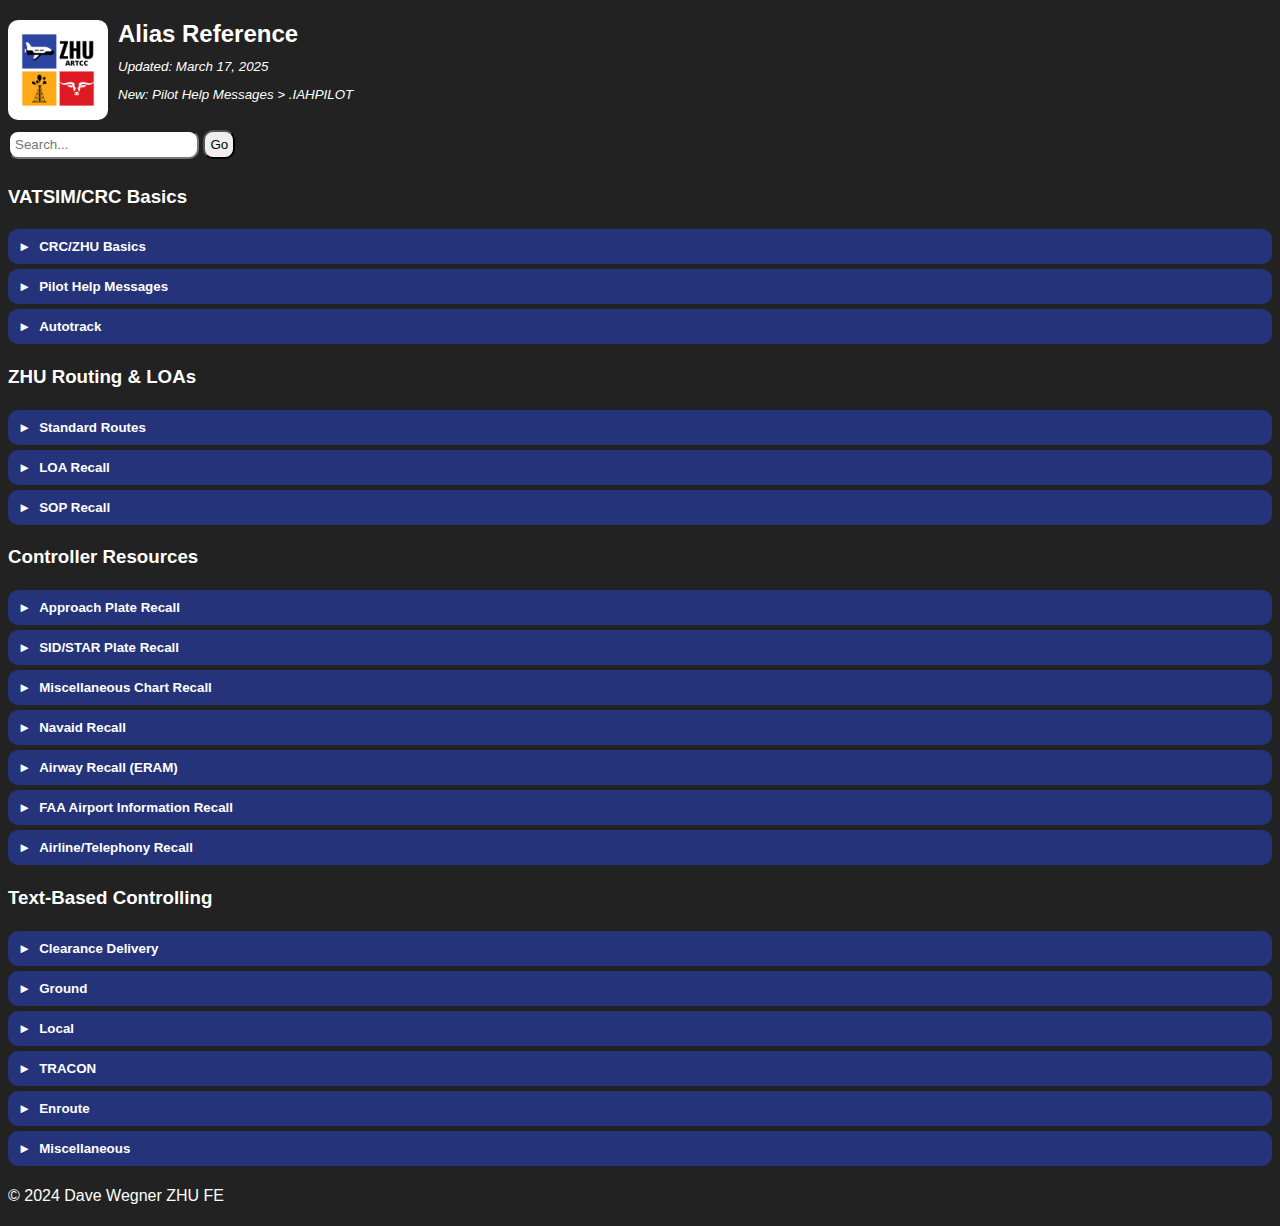
<file: index.html>
<!DOCTYPE html>
<html lang="en">
<head>
    <meta charset="UTF-8">
    <meta name="viewport" content="width=device-width, initial-scale=1.0">
    <link rel="stylesheet" href="style.css" />
    <title>vZHU Alias Reference</title>
</head>
<body>

<h2><img src="images/zhu-logo.png" style="float: left; width: 100px; margin-right: 10px; border-radius: 10px;">Alias Reference</h2>
<p style="font-style: italic; font-size: smaller; margin-top: -15px;">Updated: March 17, 2025<br>New: Pilot Help Messages > .IAHPILOT</span></p>

<p><input type="text" class="search" id="searchBox" placeholder="Search...">
<button class="search" id="searchBox" onclick="searchFunction()">Go</button>

<h3>VATSIM/CRC Basics</h3>
<button class="collapsible"><span class="arrow">►</span> CRC/ZHU Basics</button>
<div class="content">
    <table>
        <thead>
            <tr><th>Command</th><th>Returns</th></tr>
        </thead>
        <tbody>
            <tr><td class="command">.ALIAS</td><td>Opens ZHU Alias Reference website.</td></tr>
            <tr><td class="command">.RVM</td><td>Opens ZHU Radar Vector Map website.</td></tr>
            <tr><td class="command">.H<br>.WHO<br>.LTX<br>.LASTTX</td><td>Issues the CRC built-in last transmission command.</td></tr>
            <tr><td class="command">.AIPREF ####</td><td>Opens the VATSIM AIP (CTAF frequencies) for the specified airport (####)</td></tr>
        </tbody>
    </table>
</div>

<button class="collapsible"><span class="arrow">►</span> Pilot Help Messages</button>
<div class="content">
    <p>Syntax: Type callsign and press aircraft select (default in CRC is <span class="code">Numpad Add</span>). Type the alias command (not case-sensitive) and press Enter. All pilot help commands send a private message to the pilot.</p>
    <table>
        <thead>
            <tr><th colspan="2">WALLOPs</th></tr>
        </thead>
        <tbody>
            <tr><td class="command">.WALLPC</td><td>Wallop indicating the pilot is unable to maintain control or command of aircraft</td></tr>
            <tr><td class="command">.WALLCH</td><td>Wallop indicating the pilot is unable to follow charted procedures as directed/planned</td></tr>
            <tr><td class="command">.WALLHM</td><td>Wallop indicating the pilot has a stuck mic and isn't responding</td></tr>
            <tr><td class="command">.WALLNORDO ####</td><td>Wallop for NORDO aircraft, first contact-me sent at ####Z</td></tr>
            <tr><td class="command">.WALLNORDOX ####</td><td>Wallop for NORDO aircraft, first contact-me sent at ####Z, will be conflict soon</td></tr>
            <tr><td class="command">.WALLCACA</td><td>Wallop for NORDO aircraft, is immediate conflict</td></tr>
        </tbody>
    </table>
    
    <table>
        <thead>
            <tr><th colspan=2>Flight Plan Missing</th></tr>
        </thead>
        <tbody>
            <tr><td class="command">.PLAN</td><td>No flight plan with connected callsign.</td></tr>
            <tr><td class="command">.PLANC</td><td>Similar, but not same callsign on submitted flight plan</td></tr>
        </tbody>
    </table>
    
    <table>
        <thead>
            <tr><th colspan="2">Bad Flight Plan Information</th></tr>
        </thead>
        <tbody>
            <tr><td class="command">.BADCALL ###</td><td>Chosen callsign is not the same as real-world airline (###)</td></tr>
            <tr><td class="command">.BADREG</td><td>Chosen registration does not comply with U.S.-registrered aircraft standards</td></tr>
            <tr><td class="command">.BADEQ</td><td>Invalid or incorrect ICAO equipment suffix</td></tr>
            <tr><td class="command">.BADTYPE</td><td>Invalid or incorrect aircraft type</td></tr>
            <tr><td class="command">.BADTYPE2 ####</td><td>Invalid or incorrect aircraft type, the correct type is ####</td></tr>
            <tr><td class="command">.BADPROC</td><td>Missing SID/STAR in flight plan. Links to IFR Route analyzer</td></tr>
        </tbody>
    </table>
    <table>
        <thead>
            <tr><th colspan=2>Bad Spawn</th></tr>
        </thead>
        <tbody>
            <tr><td class="command">.BADRWY</td><td>Spawned on runway</td></tr>
            <tr><td class="command">.BADTWY</td><td>Spawned on taxiway</td></tr>
        </tbody>
    </table>
    
    <table>
        <thead>
            <tr><th colspan=2>Unauthorized Movements</th></tr>
        </thead>
        <tbody>
            <tr><td class="command">.BADPUSH</td><td>Pushed without permission</td></tr>
            <tr><td class="command">.BADTAXI</td><td>Taxi without permission</td></tr>
            <tr><td class="command">.BADTWR</td><td>Takeoff without permission</td></tr>
            <tr><td class="command">.BADAIR</td><td>In controlled airspace</td></tr>
            <tr><td class="command">.BADMODEC</td><td>Informs pilot that Mode C is required at the airport</td></tr>
        </tbody>
    </table>

    <table>
        <thead>
            <tr><th colspan="2">Bad Pilot Phraseology</th></tr>
        </thead>
        <tbody>
            <tr><td class="command">.BADFL</td><td>Pilot incorrectly used "flight level" when referencing altitude</td></tr>
            <tr><td class="command">.BADALC</td><td>Requests the pilot includes altitude or flight level on initial contact</td></tr>
            <tr><td class="command">.BADVFR</td><td>Informs pilot VFR flight information is not visible to ATC in the U.S. and requests they include more information on intial contact</td></tr>
            <tr><td class="command">.BADRC</td><td>Radio checks are not needed</td></tr>
        </tbody>
    </table>

    <table>
        <thead>
            <tr><th colspan="2">Bad Procedure Compliance</th></tr>
        </thead>
        <tbody>
            <tr><td class="command">.BADALT</td><td>Pilot did not comply with altitude of procedure</td></tr>
            <tr><td class="command">.BADDOF</td><td>Pilot did not comply with altitude for direction of flight</td></tr>
            <tr><td class="command">.BADLAT</td><td>Pilot did not comply with lateral course of procedure</td></tr>
            <tr><td class="command">.BADVEC</td><td>Pilot did not comply with vector segment of procedure</td></tr>
            <tr><td class="command">.BADSPD</td><td>Pilot did not comply with published speed restriction</td></tr>
            <tr><td class="command">.BADTURN</td><td>Pilot did not comply with direction of IAH departure turn</td></tr>
        </tbody>
    </table>

    <table>
        <thead>
            <tr><th colspan="2">Pilot Resources</th></tr>
        </thead>
        <tbody>
            <tr><td class="command">.PILOT</td><td>Sends link to VATSIM Pilot Resource Center</td></tr>
            <tr><td class="command">.IAHPILOT</td><td>Sends link to KIAH Pilot Brieing on ZHU Website</td></tr>
            <tr><td class="command">.CHARTD</td><td>Sends link to charts for departure airport</td></tr>
            <tr><td class="command">.CHARTA</td><td>Sends link to charts for arrival airport</td></tr>
            <tr><td class="command">.CHARTS K###</td><td>Sends link to charts for specified airport (K###)</td></tr>
            <tr><td class="command">.CHARTDD</td><td>Sends link to airport diagram for departure airport</td></tr>
            <tr><td class="command">.CHARTAD</td><td>Sends link to airport diagram to arrival airport</td></tr>
            <tr><td class="command">.CHARTSD K###</td><td>Sends link to airport diagram for specified airport (K###)</td></tr>
            <tr><td class="command">.AIP K###</td><td>Sends link to VATSIM AIP for specified airport (K###)</td></tr>
        </tbody>
    </table>

</div>

<button class="collapsible"><span class="arrow">►</span> Autotrack</button>
<div class="content">
    <table>
        <thead>
            <tr><th>Command</th><th>Example</th><th>Function</th></tr>
        </thead>
        <tbody>
            <tr><td class="command">.autotrack ICAO<br>.autotrack -ICAO</td><td class="command">.autotrack KIAH<br>.autotrack -KIAH</td><td>Add a single airport to the autotrack list.<br>Removes a single airport from the autotrack list.</td></tr>
            <tr><td class="command">.zhutrackday<br>.zhutrackmid</td><td></td><td>Adds autotrack of all ZHU controlled airports.<br>Adds autotrack of 24/7 towered airports. Used for late night (0300Z+) center operations.</td></tr>
            <tr><td class="command">.i90track<br>.austrack<br>.sattrack<br>.mobtrack<br>.gpttrack<br>.btrtrack<br>.lfttrack<br>.lchtrack<br>.vlytrack<br>.nqitrack<br>.dlftrack<br>.msytrack<br>.poetrack</td><td></td><td>Adds autotrack of specified TRACON airports.<br>Use <span class="code">notrack</span> after TRACON to remove those airports from the autotrack list: <span class="code">.I90notrack</span></td></tr>
        </tbody>
    </table>
</div>

<h3>ZHU Routing & LOAs</h3>
<button class="collapsible"><span class="arrow">►</span> Standard Routes</button>
<div class="content">
    <p>Results are printed in the CRC chat window.<br>
    <img class="icon" src="images\warning.png"><b>Note: Leading <span class="code">K</span> required. Only airport pairs with specific ZHU preferred routes are included.</b></p>
    <p><span class="command" style="font-size: larger;">.K[DEP]K[ARR]</span></p>
    <table>
        <thead>
            <tr><th>Entering</th><th>Returns</th></tr>
        </thead>
        <tbody>
            <tr><td class="command">.KSATKDFW</td><td>ROUTE_SYSTEM [RNAV Jet DFWN] ALAMO3 GOBBY ...</td></tr>
            <tr><td class="command">.KIAHKDFW</td><td>ROUTE_SYSTEM [RNAV] BLTWY7 CRIED REEKO3 ...</td></tr>
        </tbody>
    </table>
</div>

<button class="collapsible"><span class="arrow">►</span> LOA Recall</button>
<div class="content">
    <p>Some results are printed in the CRC chat window while others may open ZHU website resources.</p>
    <p><span class="command" style="font-size: larger;">.[ZHU SPECIALTY]S[DESTINATION SPECIALTY]S</span> or <span class="command" style="font-size: larger;">[ARTCC]</span></p>
    <table>
        <thead>
            <tr><th>Entering</th><th>Returns</th></tr>
        </thead>
        <tbody>
            <tr><td class="command">.NEWSLFKS</td><td>From NEW Specialty to LFK Specialty</td></tr>
            <tr><td class="command">.AUSSZFW</td><td>From AUS Specialty to ZFW</td></tr>
        </tbody>
    </table>
    <p><span class="command" style="font-size: larger;">.[ZHU SPECIALTY]S[TRACON]T</span></p>
    <table>
        <thead>
            <tr><th>Entering</th><th>Returns</th></tr>
        </thead>
        <tbody>
            <tr><td class="command">.AUSSAUST</td><td>AUS Specialty to AUS TRACON</td></tr>
            <tr><td class="command">.LFKSI90T</td><td>LFK Specialty to I90 TRACON</td></tr>
            <tr><td class="command">.CRPSI90C</td><td>CRP Specialty to I90 College Station area*</td></tr>
        </tbody>
    </table>
    <p><b>LOA Recall Parameters</b></p>
    <table>
        <thead>
            <tr><th>Specialty</th><th>Code</th><th>ARTCC</th><th>Code</th><th>*I90 Type</th><th>*Code</th></tr>
        </thead>
        <tbody>
            <tr><td>Austin</td><td class="command">AUSS</td><td>Fort Worth</td><td class="command">ZFW</td><td>Quick Reference Cards</td><td class="command">I90T</td></tr>
            <tr><td>Corpus</td><td class="command">CRPS</td><td>Atlanta</td><td class="command">ZTL</td><td>I90 College Station area arrivals</td><td class="command">I90C</td></tr>
            <tr><td>Lake Charles</td><td class="command">LCHS</td><td>Jacksonville</td><td class="command">ZJX</td><td>I90 Industry area arrivals</td><td class="command">I90I</td></tr>
            <tr><td>Lufkin</td><td class="command">LFKS</td><td>Monterrey</td><td class="command">MTY</td><td>I90 Beaumont area arrivals</td><td class="command">I90B</td></tr>
            <tr><td>New Orleans</td><td class="command">NEWS</td><td>Merida</td><td class="command">MID</td><td>I90 Overflights</td><td class="command">I90O</td></tr>
            <tr><td>Ocean</td><td class="command">OCNS</td><td>Havana</td><td class="command">HAV</td><td></td><td></td></tr>
            <tr><td>Rocksprings</td><td class="command">RSGS</td><td><td></td><td></td><td></td></tr>
            
        </tbody>
    </table>
</div>

<button class="collapsible"><span class="arrow">►</span> SOP Recall</button>
<div class="content">
    <p>Some results are printed in the CRC chat window while others may open ZHU website resources.</p>
    <b><img class="icon" src="images\warning.png">Note: Leading <span class="code">K</span> not used.</b>
    <p><span class="command" style="font-size: larger;">.[AIRPORT]INFO</span></p>
    <table>
        <thead>
            <tr><th>Entering</th><th>Returns</th></tr>
        </thead>
        <tbody>
            <tr><td class="command">.IAHINFO</td><td>VATSIM ZHU specific KIAH information</td></tr>
            <tr><td class="command">.NEWINFO</td><td>VATSIM ZHU specific KNEW information</td></tr>
        </tbody>
    </table>
</div>

<h3>Controller Resources</h3>
<button class="collapsible"><span class="arrow">►</span> Approach Plate Recall</button>
<div class="content">
    <p>All chart recall commands open the selected FAA chart in your computer's default browser.</p>
    <p><img class="icon" src="images/warning.png"><b>Single digit runways include a leading 0 UNLESS an approach variation AND/OR sidedness designator is used.<br>
    <img class="icon" src="images/warning.png">If a double-digit runway includes approach variation AND/OR sidedness, the leading digit is omitted.<br>
    <img class="icon" src="images/warning.png">Do not forget the <span class="code">C</span> following all chart recall aliases.</b></p>
    <p><span class="command" style="font-size: larger;">.[AIRPORT][APPROACH CODE]([VARIATION Z/Y/X])[RUNWAY]([L/C/R])C</span></p>
    <table>
        <thead>
            <tr><th>Approach Type</th><th>Code</th><th>Approach Type</th><th>Code</th></tr>
        </thead>
        <tbody>
            <tr><td>ILS</td><td class="command">I</td><td>LOC/DME</td><td class="command">K</td></tr>
            <tr><td>RNAV (GPS/RNP)</td><td class="command">R</td><td>VOR/DME</td><td class="command">F</td></tr>
            <tr><td>Visual</td><td class="command">V</td><td>LOC</td><td class="command">L</td></tr>
            <tr><td>VOR</td><td class="command">O</td><td>LDA</td><td class="command">D</td></tr>
            <tr><td>NDB</td><td class="command">N</td><td>TACAN</td><td class="command">T</td></tr>
        </tbody>
    </table>
    <table>
        <thead>
            <tr><th>Example</th><th>Opens</th></tr>
        </thead>
        <tbody>
            <tr><td class="command">.IAHI8LC</td><td>Houston Intercon ILS 8L</td></tr>
            <tr><td class="command">.IAHI09C</td><td>Houston Intercon ILS 9</td></tr>
            <tr><td class="command">.IAHI27C</td><td>Houston Intercon ILS 27</td></tr>
            <tr><td class="command">.IAHRZ7C</td><td>Houston Intercon RNAV-Z 27</td></tr>
            <tr><td class="command">.GPTOY4C</td><td>Gulfport VOR-Y 14</td></tr>
            <tr><td class="command">.GPTTZ4C</td><td>Gulfport TACAN Z 14</td></tr>
            <tr><td class="command">.CRPRZ1C</td><td>Corpus Christi RNAV-Z 31</td></tr>
            <tr><td class="command">.DLFF1CC</td><td>Laughlin VOR/DME 31C</td></tr>
        </tbody>
    </table>
</div>

<button class="collapsible"><span class="arrow">►</span> SID/STAR Plate Recall</button>
<div class="content">
    <p>All chart recall commands open the selected FAA chart in your computer's default browser.</p>
    <p><img class="icon" src="images/warning.png"><b>Note: do not use revision numbers. Digits in alias are only for procedure page numbers (if applicable).<br>
    <img class="icon" src="images/warning.png">Do not forget the <span class="code">C</span> following all chart recall aliases.</b></p>
    <p><span class="command" style="font-size: larger;">.[AIRPORT][PROCEDURE NAME]([PAGE])C</span></p>
    <table>
        <thead>
            <tr><th>Example</th><th>Opens</th></tr>
        </thead>
        <tbody>
            <tr><td class="command">.SATBOWIEC</td><td>San Antonio BOWIE SID</td></tr>
            <tr><td class="command">.SATBOWIE2C</td><td>San Antonio BOWIE SID page 2</td></tr>
            <tr><td class="command">.HOUWAPPL3C</td><td>Hobby WAPPL STAR page 3</td></tr>
            <tr><td class="command">.MSYMNSTRC</td><td>New Orleans MNSTR STAR</td></tr>
        </tbody>
    </table>
</div>

<button class="collapsible"><span class="arrow">►</span> Miscellaneous Chart Recall</button>
<div class="content">
    <p>All chart recall commands open the selected FAA chart in your computer's default browser.<br>
    <p><img class="icon" src="images/warning.png"><b>Do not forget the <span class="code">C</span> following all chart recall aliases.</b></p></p>
    <p><span class="command" style="font-size: larger;">.[AIRPORT][CODE]C</span></p>
    <table>
        <thead>
            <tr><th>Chart Type</th><th>Code</th></tr>
        </thead>
        <tbody>
            <tr><td>Airport Diagram</td><td class="command">APD</td></tr>
            <tr><td>LAHSO</td><td class="command">LAHSO</td></tr>
            <tr><td>Takeoff Minimums</td><td class="command">TM</td></tr>
            <tr><td>Hot Spots</td><td class="command">HS</td></tr>
            <tr><td>Radar Minimums</td><td class="command">RM</td></tr>
            <tr><td>ODP</td><td class="command">ODP</td></tr>
                
        </tbody>
    </table>
    <table>
        <thead>
            <tr><th>Example</th><th>Opens</th></tr>
        </thead>
        <tbody>
            <tr><td class="command">.AUSAPDC</td><td>Austin Airport Diagram</td></tr>
            <tr><td class="command">.IAHLAHSOC</td><td>Houston Intercon LAHSO</td></tr>
        </tbody>
    </table>
</div>

<button class="collapsible"><span class="arrow">►</span> Navaid Recall</button>
<div class="content">
    <p>Results are printed in the CRC chat window.</p>
    <p><span class="command" style="font-size: larger;">.NAV</span> + three letter identifier --or--<br><span class="command" style="font-size: larger;">.NAV</span> + full Navaid name without spaces.</p>
    <table>
        <thead>
            <tr><th>Entering</th><th>Returns</th></tr>
        </thead>
        <tbody>
            <tr><td class="command">.NAVADK</td><td>ZHU_ISR *** ADK 530 MOUNT MOFFETT NDB/DME</td></tr>
            <tr><td class="command">.NAVMOUNTMOFFETT</td><td>ZHU_ISR *** ADK 530 MOUNT MOFFETT NDB/DME</td></tr>
            <tr><td class="command">.NAVCWK</td><td>ZHU_ISR *** CWK 112.80 CENTEX VORTAC</td></tr>
            <tr><td class="command">.NAVCENTEX</td><td>ZHU_ISR *** CWK 112.80 CENTEX VORTAC</td></tr>
        </tbody>
    </table>
</div>

<button class="collapsible"><span class="arrow">►</span> Airway Recall (ERAM)</button>
<div class="content">
    <p>Route points are highlighted on the scope. <img class="icon" src="images/warning.png"><b>ERAM only.</b></p>
    <p><span class="command" style="font-size: larger;">.[AIRWAY]F</span></p>
    <table>
        <thead>
            <tr><th>Entering</th><th>Returns</th></tr>
        </thead>
        <tbody>
            <tr><td class="command">.V222F</td><td>.FF ELP GIFEN RIOWE SFL HOBAN FST ...</td></tr>
            <tr><td class="command">.J2F</td><td>.FF MZB GWIRE IPL HEEDS BZA HOGGZ MOHAK ...</td></tr>
        </tbody>
    </table>
</div>

<button class="collapsible"><span class="arrow">►</span> FAA Airport Information Recall</button>
<div class="content">
    <p>Results are printed in the CRC chat window.</p>
    <p><span class="command" style="font-size: larger;">.APT</span> + 3 or 4 letter identifier.</p>
    <table>
        <thead>
            <tr><th>Entering</th><th>Returns</th></tr>
        </thead>
        <tbody>
            <tr><td class="command">.APTIAH</td><td>ZHU_ISR *** FAA-IAH : ICAO-KIAH - GEORGE BUSH INTCNTL/HOUSTON AIRPORT - 96'MSL - Towered - ZHU</td></tr>
            <tr><td class="command">.APTKIAH</td><td>ZHU_ISR *** FAA-IAH : ICAO-KIAH - GEORGE BUSH INTCNTL/HOUSTON AIRPORT - 96'MSL - Towered - ZHU</td></tr>
        </tbody>
    </table>
</div>

<button class="collapsible"><span class="arrow">►</span> Airline/Telephony Recall</button>
<div class="content">
    <p>Results are printed in the CRC chat window.</p>
    <p><span class="command" style="font-size: larger;">.id</span> + 3 letter company callsign.</p>
    <table>
        <thead>
            <tr><th>Entering</th><th>Returns</th></tr>
        </thead>
        <tbody>
            <tr><td class="command">.idDAL</td><td>FAA_ISR *** 3LD: DAL - TELEPHONY: DELTA</td></tr>
            <tr><td class="command">.idAAY</td><td>FAA_ISR *** 3LD: AAY - TELEPHONY: ALLEGIANT</td></tr>
        </tbody>
    </table>
</div>

<h3>Text-Based Controlling</h3>
<button class="collapsible"><span class="arrow">►</span> Clearance Delivery</button>
<div class="content">
    <p>Syntax: Type callsign and press aircraft select (default in CRC is <span class="code">Numpad Add</span>). Type alias command with any needed variables and press Enter. Alias commands are not case-sensitive.</p>
    <table>
        <thead>
            <tr><th>Command</th><th>Example</th><th>Returns</th></tr>
        </thead>
        <tbody>
            <tr><td class="command">.clr $1</td><td class="command">.clr 6</td><td>"Clearance on request number 6.”</td></tr>
            <tr><td class="command">.clravail</td><td></td><td>"Clearance available, advise when ready to copy.”</td></tr>
            <tr><td class="command">.amend</td><td></td><td>"I have an amendment to your flight plan, advise ready to copy.”</td></tr>
            <tr><td class="command">.fullam</td><td></td><td>"I have a full re-route clearance for your flight plan, advise ready to copy.”</td></tr>
            <tr><td class="command">.faroute</td><td></td><td>Opens Flight Aware IFR route analyzer with selected aircraft’s origin and destination prefilled.</td></tr>
            <tr><td class="command">.ifrv DEPID</td><td class="command">.ifrv 1W</td><td>Sends full IFR clearance to the selected aircraft: <b>climb via SID and departure frequency</b>.</td></tr>
            <tr><td class="command">.ifrvx $1 DEPID</td><td class="command">.ifrvx 4000 1W</td><td>Sends full IFR clearance to the selected aircraft: <b>climb via SID except maintain and departure frequency</b>.</td></tr>
            <tr><td class="command">.ifr $1 DEPID</td><td class="command">.ifr 4000 1W</td><td>Sends full IFR clearance to the selected aircraft: <b>altitude to maintain and departure frequency</b>.</td></tr>
            <tr><td class="command">.ifrvu</td><td class="command"></td><td>Sends full IFR clearance to the selected aircraft: <b>climb via SID and departure OFFLINE</b>.</td></tr>
            <tr><td class="command">.ifrvxu $1</td><td class="command">.ifrvxu 4000</td><td>Sends full IFR clearance to the selected aircraft: <b>climb via SID except maintain and departure OFFLINE</b>.</td></tr>
            <tr><td class="command">.ifru $1</td><td class="command">.ifru 4000</td><td>Sends full IFR clearance to the selected aircraft: <b>altitude to maintain and departure OFFLINE</b>.</td></tr>
            <tr><td class="command">.rcor NEXTID</td><td class="command">.rcor 1D</td><td>"Readback correct, push and start at pilot's discretion, contact <span class="code">1D freq</span> for taxi.”</td></tr>
            <tr><td class="command">.rcorg $1</td><td class="command">.rcorg 15L</td><td>"Readback correct, push and start at pilot's discretion, call ready for taxi, expect runway <span class="code">15L</span> for departure.”</td></tr>
            <tr><td class="command">.h4rel</td><td class="command"></td><td>"Readback correct, hold for release. Advise this frequency when number 1 for the runway. Frequency change approved.”</td></tr>
            <tr><td class="command">.faroute</td><td></td><td>With an aircraft selected, opens FlightAware IFR route analyzer with the aircraft's departure and destination pre-filled.</td></tr>
        </tbody>
    </table>
</div>

<button class="collapsible"><span class="arrow">►</span> Ground</button>
<div class="content">
    <p>Syntax: Type callsign and press aircraft select (default in CRC is <span class="code">Numpad Add</span>). Type alias command with any needed variables and press Enter. Alias commands are not case-sensitive.</p>
    <table>
        <thead>
            <tr><th>Command</th><th>Example</th><th>Returns</th></tr>
        </thead>
        <tbody>
            <tr><td class="command">.td $1 $2...</td><td class="command">.td 18L G2 G B</td><td>Departure taxi: "Runway 18L, taxi via G2 G B”</td></tr>
            <tr><td class="command">.ta $1 $2...</td><td class="command">.ta L A H G3</td><td>Arrival taxi: "Taxi to the ramp via L A H G3”</td></tr>
            <tr><td class="command">.tapd</td><td class="command"></td><td>"Taxi to the ramp at pilot's discretion, cross all runways.”</td></tr>
            <tr><td class="command">.hs $1</td><td class="command">.hs H</td><td>"Hold short H.”</td></tr>
            <tr><td class="command">.hp</td><td class="command"></td><td>"Hold position.”</td></tr>
            <tr><td class="command">.ct</td><td class="command"></td><td>"Continue taxi.”</td></tr>
            <tr><td class="command">.gwt $1...</td><td class="command">.gwt the A320 on G<br>.gwt the Cessna crossing right to left</td><td>"Give way to the A320 on G”<br>"Give way to the Cessna crossing left to right”</td></tr>
            <tr><td class="command">.crs $1...</td><td class="command">.crs 15L</td><td>"Cross runway 15L”</td></tr>        
        </tbody>
    </table>
</div>

<button class="collapsible" name="Local"><span class="arrow">►</span> Local</button>
<div class="content">
    <p>Syntax: Type callsign and press aircraft select (default in CRC is <span class="code">Numpad Add</span>). Type alias command with any needed variables and press Enter. Alias commands are not case-sensitive.</p>
    <table>
        <thead>
            <tr><th>Command</th><th>Example</th><th>Returns</th></tr>
        </thead>
        <tbody>
            <tr><td class="command">.ctl $1</td><td class="command">.ctl 26R</td><td>"Runway 26R, cleared to land. Wind <span class="code">current wind</span>.”</td></tr>
            <tr><td class="command">.cto $1</td><td class="command">.cto 22</td><td>"Runway 22, cleared for takeoff. Wind <span class="code">current wind</span>.”</td></tr>
            <tr><td class="command">.ctorh $1</td><td class="command">.ctorh 4</td><td>"Fly runway heading, runway 4, cleared for takeoff. Wind <span class="code">current wind</span>.”</td></tr>
            <tr><td class="command">.ctohdg $1 $2</td><td class="command">.ctohdg 36R 030</td><td>"Fly heading 030, runway 36R, cleared for takeoff. Wind <span class="code">current wind</span>.”</td></tr>
            <tr><td class="command">.ctotl $1 $2</td><td class="command">.ctotl 18L 150</td><td>"Turn left heading 150, runway 18R, cleared for takeoff. Wind <span class="code">current wind</span>.”</td></tr>
            <tr><td class="command">.ctotr $1 $2</td><td class="command">.ctotr 15R 300</td><td>"Turn right heading 300, runway 15R, cleared for takeoff. Wind <span class="code">current wind</span>.”</td></tr>
            <tr><td class="command">.ctor $1 $2</td><td class="command">.ctor 15L SCAMM</td><td>"RNAV to SCAMM, runway 15L, cleared for takeoff. Wind <span class="code">current wind</span>.”</td></tr>
            <tr><td class="command">.ctomrt $1</td><td class="command">.ctomrt 11</td><td>"Make right traffic, runway 11, cleared for takeoff. Wind <span class="code">current wind</span>.”</td></tr>
            <tr><td class="command">.ctomlt $1</td><td class="command">.ctolt 29</td><td>"Make left traffic, runway 29, cleared for takeoff. Wind <span class="code">current wind</span>.”</td></tr>
            <tr><td class="command">.ctoc</td><td></td><td>"Cancel takeoff clearance.”</td></tr>
            <tr><td class="command">.gafpm</td><td></td><td>"Go around, fly the published missed approach.”</td></tr>
            <tr><td class="command">.gavec $1 $2 NEXTID</td><td class="command">.gavec 180 3000 1W</td><td>"Go around. Fly heading 180, maintain 3000, contact <span class="code">1W freq</span>.”</td></tr>
            <tr><td class="command">.luaw $1</td><td class="command">.luaw 13R</td><td>"Runway 13R, line up and wait.”</td></tr>
            <tr><td class="command">.wel $1 $2</td><td class="command">.wel Austin L<br>.wel AUS right</td><td>"Welcome to Austin, exit L when able.”<br>"Welcome to AUS, exit right when able.”</td></tr>
            <tr><td class="command">.xrhs $1 $2 $3</td><td class="command">.xrhs 8R NA ground</td><td>"Cross runway 8R, hold short NA, contact ground on the other side.”</td></tr>
            <tr><td class="command">.xr $1 $2</td><td class="command">.xr 26L ramp</td><td>"Cross runway 26L, contact ramp on the other side.”</td></tr>
            <tr><td class="command">.elb $1</td><td class="command">.elb 18L</td><td>"Enter left base runway 18L.”</td></tr>
            <tr><td class="command">.erb $1</td><td class="command">.erb 18R</td><td>"Enter right base runway 18R.”</td></tr>
            <tr><td class="command">.erd $1</td><td class="command">.erd 22</td><td>"Enter right downwind runway 22.”</td></tr>
            <tr><td class="command">.eld $1</td><td class="command">.eld 4</td><td>"Enter left downwind runway 4.”</td></tr>
        </tbody>
    </table>
</div>

<button class="collapsible"><span class="arrow">►</span> TRACON</button>
<div class="content">
    <p>Syntax: Type callsign and press aircraft select (default in CRC is <span class="code">Numpad Add</span>). Type alias command with any needed variables and press Enter. Alias commands are not case-sensitive.</p>
    <table>
        <thead>
            <tr><th>Command</th><th>Example</th><th>Returns</th></tr>
        </thead>
        <tbody>
            <tr><td class="command">.rel4dep $1 $2</td><td class="command">.rel4dep 0 10</td><td>"Released for departure at <span class="code">time + 0 mins</span>, clearance void if not off by <span class="code">time + 10 mins</span>, time now <span class="code">time</span>. Frequency change approved.”</td></tr>
            <tr><td class="command">.rc</td><td class="command"></td><td>"Radar contact.”</td></tr>
            <tr><td class="command">.rcsalt</td><td class="command"></td><td>"Radar contact, say altitude leaving.”</td></tr>
            <tr><td class="command">.rcv $1</td><td class="command">.rcv CWK</td><td>"Radar contact <span class="code">distance and bearing</span> of CWK, altitude <span class="code">altitude</span>.”</td></tr>
            <tr><td class="command">.rcl</td><td class="command"></td><td>"Radar contact lost.”</td></tr>
            <tr><td class="command">.cils $1 $2 $3 $4</td><td class="command">.cils RRTOO 220 2500 18L</td><td>Standard ILS PTAC clearance: "<span class="code">Distance</span> from RRTOO, fly heading 220, maintain 2500 until established, cleared ILS runway 18L approach.”</td></tr>
            <tr><td class="command">.rnvptac $1 $2 $3 $4</td><td class="command">.rnvptac RRTOO 2500 RNAVZ 18L</td><td>Standard RNAV PTAC clearance: "Cleared direct RRTOO, cross RRTOO at or above 2500, cleared RNAV-Z runway 18L approach.”</td></tr>
            <tr><td class="command">.apat</td><td class="command"></td><td>"<span class="code">Arrival</span> airport is at <span class="code">clock position and distance</span>, report in sight.”</td></tr>
            <tr><td class="command">.cvis $1</td><td class="command">.cvis 22</td><td>"Cleared visual approach runway 22.”</td></tr>
            <tr><td class="command">.notwrifr</td><td class="command"></td><td>"No visible traffic between you and the field, report IFR cancellation in the air or on the ground this frequency. Frequency change approved.”</td></tr>
            <tr><td class="command">.dept $1 $2</td><td class="command">.dept BEESO 270</td><td>"Depart BEESO heading 270.”</td></tr>
            <tr><td class="command">.vr $1</td><td class="command">.vr sequence<br>.vr spacing</td><td>"Vectors for sequence.”<br>"Vectors for spacing.”</td></tr>
            <tr><td class="command">.xapp $1 $2</td><td class="command">.xapp ILS 18L</td><td>"Expect ILS runway 18L, <span class="code">arrival</span> altimeter <span class="code">altimeter</span>.”</td></tr>
            <tr><td class="command">.xils $1</td><td class="command">.xils 11</td><td>"Expect ILS runway 11.”</td></tr>
            <tr><td class="command">.xvis $1</td><td class="command">.xvis 29</td><td>"Expect visual approach runway 29.”</td></tr>
            <tr><td class="command">.tra $1 $2 $3 ...</td><td class="command">.tra 3 2 turn right</td><td>"Traffic alert, 3 o'clock 2 miles, advise you turn right immediately.”</td></tr>
            <tr><td class="command">.laa $1</td><td class="command">.laa 1500</td><td>"Low altitude alert. Check your altitude immediately. The MVA in your area is 1500.”</td></tr>
            <tr><td class="command">.veratis $1</td><td class="command">.veratis K</td><td>"Verify you have information K.”</td></tr>
            <tr><td class="command">.tr $1</td><td class="command">.tr 350</td><td>"Turn right heading 350.”</td></tr>
            <tr><td class="command">.tl $1</td><td class="command">.tl 140</td><td>"Turn left heading 140.” </td></tr>
            <tr><td class="command">.prd $1</td><td class="command">.prd MPORT</td><td>"Proceed direct MPORT.” </td></tr>
            <tr><td class="command">.cd $1</td><td class="command">.cd CWK</td><td>"Cleared direct CWK.”</td></tr>
            <tr><td class="command">.fh $1</td><td class="command">.fh 180</td><td>"Fly heading 180.”</td></tr>
            <tr><td class="command">.fhjr $1 $2 $3 $4</td><td class="command">.fhjr 270 IDU 259 outbound</td><td>"Fly heading 270, join the IDU 259 radial outbound.”</td></tr>
            <tr><td class="command">.cm $1</td><td class="command">.cm 4000<br>.cm 15000</td><td>"Climb and maintain 4000."<br>"Climb and maintain 15000."</td></tr>
            <tr><td class="command">.cma $1</td><td class="command">.cma 4<br>.cma 11</td><td>"Climb and maintain 4,000.”<br>"Climb and maintain 11,000.”</td></tr>
            <tr><td class="command">.dm $1</td><td class="command">.dm 4<br>.dm 11</td><td>"Descend and maintain 4000.”<br>"Descend and maintain 11,000."</td></tr>
            <tr><td class="command">.dma $1</td><td class="command">.dma 4<br>.dma 11</td><td>"Descend and maintain 4,000.”<br>"Descend and maintain 11,000.”</td></tr>
            <tr><td class="command">.dmpd $1</td><td class="command">.dmpf 4</td><td>"Descend at pilot's discretion, maintain 4000.”</td></tr>
            <tr><td class="command">.vfrcan</td><td></td><td>"Radar service terminated, squawk and maintain VFR, frequency change approved.”</td></tr>
            <tr><td class="command">.tll $1 $2</td><td class="command">.tll 200 18L</td><td>"Turn left heading 200, intercept Runway 18L localizer.”</td></tr>
            <tr><td class="command">.trl $1 $2</td><td class="command">.trl 160 18R</td><td>"Turn right heading 160, intercept Runway 18R localizer.”</td></tr>
            <tr><td class="command">.fhl $1 $2</td><td class="command">.fhl 010 4</td><td>"Fly heading 010, intercept Runway 4 localizer.”</td></tr>
        </tbody>
    </table>
</div>

<button class="collapsible"><span class="arrow">►</span> Enroute</button>
<div class="content">
    <p>Syntax: Type callsign and press aircraft select (default in CRC is <span class="code">Numpad Add</span>). Type alias command with any needed variables and press Enter. Alias commands are not case-sensitive.</p>
    <table>
        <thead>
            <tr><th>Command</th><th>Example</th><th>Returns</th></tr>
        </thead>
        <tbody>
            <tr><td class="command">.zhufix</td><td class="command"></td><td>Displays selected list of ZHU fixes in ERAM scope. (ERAM ONLY)</td></tr>
            <tr><td class="command">.ocnfix</td><td class="command"></td><td>Displays selected list of Oceanic fixes in ERAM scope. (ERAM ONLY)</td></tr>
            <tr><td class="command">.i90</td><td class="command"></td><td>Displays selected list of I90 fixes in ERAM scope. (ERAM ONLY)</td></tr>
            <tr><td class="command">.x $1 $2 ...</td><td class="command">.x CVE FL180</td><td>"Cross CVE at and maintain FL180.”</td></tr>
            <tr><td class="command">.xaoa $1 $2 ...</td><td class="command">.xaoa CEW FL190</td><td>"Cross CEW at or above FL190.”</td></tr>
            <tr><td class="command">.xspd $1 $2 $3</td><td class="command">.xspd AEX FL200 280</td><td>"Cross AEX at and maintain FL200 at 280 KTS.”</td></tr>
            <tr><td class="command">.xdme $1 $2 $3</td><td class="command">.xdme 10 AEX FL300</td><td>"Cross 10 DME of AEX at FL300.”</td></tr>
            <tr><td class="command">.dvia $1</td><td class="command">.dvia DOOOBI2</td><td>"Descend via the DOOBI2 arrival.”</td></tr>
            <tr><td class="command">.dviax $1 $2</td><td class="command">.dviax DOOBI2 maintain FL240 and 250kts</td><td>"Descend via the DOOBI2 arrival except maintain FL240 and 250kts.”</td></tr>
            <tr><td class="command">.cmf $1</td><td class="command">.cmf 340</td><td>"Climb and maintain FL340.”</td></tr>
            <tr><td class="command">.dmf $1</td><td class="command">.dmf 180</td><td>"Descend and maintain FL180.”</td></tr>
            <tr><td class="command">.dvia $1</td><td class="command">.dvia DOOBI2</td><td>"Descend via the DOOBI2 arrival, <arrival airport> altimeter <airport altimeter>.”</td></tr>
            <tr><td class="command">.homex $1 $2</td><td class="command">.homex Z01 HRL</td><td>Sends handoff message to specified controller with range and bearing from specified fix with current altitude.</td></tr>
            <tr><td class="command">.ocnhomex $1 $2 $3</td><td class="command">.ocnhomex Z01 DUTNA 1325Z</td><td>Sends handoff message to specified controller with time over specified fix and current altitude.</td></tr>
            <tr><td class="command">.holdap $1 $2 $3</td><td class="command">.holdap JERNY north 2130</td><td>"Cleared to JERNY, hold north of JERNY as published. Expect further clearance at 2130Z.”</td></tr>
        </tbody>
    </table>
</div>

<button class="collapsible"><span class="arrow">►</span> Miscellaneous</button>
<div class="content">
    <p>Syntax: Type callsign and press aircraft select (default in CRC is <span class="code">Numpad Add</span>). Type alias command with any needed variables and press Enter. Alias commands are not case-sensitive.</p>
    <table>
        <thead>
            <tr><th>Command</th><th>Example</th><th>Returns</th></tr>
        </thead>
        <tbody>
            <tr><td class="command">.ho NEXTID</td><td class="command">.ho 81</td><td>"Contact HOU_81_CTR on 134.425, have a good flight!"</td></tr>
            <tr><td class="command">.hodep DEPID</td><td class="command">.hodep 1D</td><td>"Contact Departure 120.05. Cya!”</td></tr>
            <tr><td class="command">.depoff</td><td class="command"></td><td>No departure control available, monitor unicom 122.8, Thanks for flying!</td></tr>
            <tr><td class="command">.rts</td><td class="command"></td><td>Reset transponder, <span class="code">assigned beacon</span>."</td></tr>
            <tr><td class="command">.lmas</td><td class="command"></td><td>Leaving my airspace, no further ATC available, radar service terminated, frequency change approved, thanks for flying!</td></tr>
            <tr><td class="command">.ecb</td><td class="command"></td><td>You're exiting Class B airspace, radar service is terminated, squawk VFR, frequency change approved, thanks for flying!</td></tr>
            <tr><td class="command">.ecc</td><td class="command"></td><td>You're exiting Class C airspace, radar service is terminated, squawk VFR, frequency change approved, thanks for flying!</td></tr>
            <tr><td class="command">.close $1</td><td class="command">.close 15</td><td>"**NOTAM** Will be closing in 15 minutes.”</td></tr>
            <tr><td class="command">.closing $1</td><td class="command">.closing 0300Z</td><td>"**NOTAM** Closing at 0300Z.”</td></tr>
            <tr><td class="command">.closed</td><td class="command"></td><td>"**NOTAM** Closed. Have a good day.”</td></tr>
            <tr><td class="command">.shift</td><td class="command"></td><td>"**NOTAM** Shift change in progress. All aircraft please stand by.”</td></tr>
            <tr><td class="command">.rst</td><td class="command"></td><td>"Radar service is terminated, squawk VFR, frequency change approved.”</td></tr>
            <tr><td class="command">.spa</td><td class="command"></td><td>"Say position and altitude.”</td></tr>
            <tr><td class="command">.sas</td><td class="command"></td><td>"Say indicated air speed.”</td></tr>
            <tr><td class="command">.sms</td><td class="command"></td><td>"Say mach.”</td></tr>
            <tr><td class="command">.spo</td><td class="command"></td><td>"Say position.”</td></tr>
            <tr><td class="command">.smc</td><td class="command"></td><td>"Squawk mode C.”</td></tr>
            <tr><td class="command">.ss</td><td class="command"></td><td>"Squawk standby.”</td></tr>
            <tr><td class="command">.si</td><td class="command"></td><td>"Squawk ident.”</td></tr>
            <tr><td class="command">.sqi</td><td class="command"></td><td>"Squawk <span class="code">assigned beacon</span> and Ident.”</td></tr>
            <tr><td class="command">.sq</td><td class="command"></td><td>"Squawk <span class="code">assigned beacon</span>.”</td></tr>
            <tr><td class="command">.rtc</td><td class="command"></td><td>"Reset transponder, squawk <span class="code">assigned beacon</span>.”</td></tr>
            <tr><td class="command">.rpt $1</td><td class="command">.rpt CWK</td><td>"Report over CWK.”</td></tr>
            <tr><td class="command">.rptabm $1</td><td class="command">.rptabm 18L</td><td>"Report abeam 18L.”</td></tr>
            <tr><td class="command">.ifrcangnd</td><td class="command"></td><td>"IFR cancellation received, thanks for flying.”</td></tr>
            <tr><td class="command">.icanair</td><td class="command"></td><td>"IFR cancellation received. Radar service terminated, squawk and maintain VFR, frequency change approved, good day.”</td></tr>
            <tr><td class="command">.dist $1</td><td class="command">.dist AEX</td><td>"You are <span class="code">distance</span>nm from AEX.”</td></tr>
            <tr><td class="command">.bear $1</td><td class="command">.bear KAUS</td><td>"You are <span class="code">bearing</span> from KAUS.”</td></tr>
            <tr><td class="command">.clock $1</td><td class="command">.oclock KIAH</td><td>"KIAH is at your <span class="code">clock position</span>.”</td></tr>
            <tr><td class="command">.route</td><td class="command"></td><td>Prints selected aircraft route.</td></tr>
            <tr><td class="command">.newatis</td><td class="command"></td><td>"ATIS information <span class="code">letter</span> is current. Wind <span class="code">wind</span>, <span class="code">altimeter</span>.”</td></tr>
            <tr><td class="command">.ratis $1</td><td class="command">.ratis K</td><td>"Report receiving ATIS K.”</td></tr>
            <tr><td class="command">.rmatis</td><td class="command"></td><td>"Report receiving ATIS <span class="code">letter</span>.”</td></tr>
            <tr><td class="command">.cyrv</td><td class="command"></td><td>"Can you receive voice?”</td></tr>
        </tbody>
    </table>
</div>
<p>&#169; 2024 Dave Wegner ZHU FE</p>

<script>
    document.addEventListener('DOMContentLoaded', function() {
        var coll = document.getElementsByClassName('collapsible');
        for (var i = 0; i < coll.length; i++) {
            coll[i].addEventListener('click', function() {
                this.classList.toggle('active');
                var content = this.nextElementSibling;
                if (content.style.display === 'block') {
                    content.style.display = 'none';
                } else {
                    content.style.display = 'block';
                }
            });
        }

        var searchInput = document.getElementById('searchBox');
        searchInput.addEventListener('keydown', function(event) {
            if (event.key === 'Enter') {
                searchFunction();
            }
        });
    });

    function searchFunction() {
        var input = document.getElementById('searchBox');
        var filter = input.value.toLowerCase();
        var coll = document.getElementsByClassName('collapsible');
        var contentDivs = document.getElementsByClassName('content');

        // Collapse all sections and remove previous highlights
        for (var i = 0; i < coll.length; i++) {
            coll[i].classList.remove('active');
            var content = coll[i].nextElementSibling;
            content.style.display = 'none';
            removeHighlights(content);
        }

        if (filter) {
            // Highlight new search terms and expand sections with matches
            for (var i = 0; i < contentDivs.length; i++) {
                if (highlightText(contentDivs[i], filter)) {
                    // If a match is found, expand the collapsible section
                    var button = contentDivs[i].previousElementSibling;
                    button.classList.add('active');
                    contentDivs[i].style.display = 'block';
                }
            }
        }
    }

    function highlightText(element, query) {
        var textNodes = getTextNodes(element);
        var found = false;
        textNodes.forEach(function(node) {
            var value = node.nodeValue.toLowerCase();
            var startIndex = value.indexOf(query);
            if (startIndex !== -1) {
                found = true;
                var span = document.createElement('span');
                span.className = 'highlight';
                var range = document.createRange();
                range.setStart(node, startIndex);
                range.setEnd(node, startIndex + query.length);
                range.surroundContents(span);
            }
        });
        return found;
    }

    function removeHighlights(element) {
        var highlightedElements = element.querySelectorAll('.highlight');
        highlightedElements.forEach(function(highlight) {
            var parent = highlight.parentNode;
            parent.replaceChild(document.createTextNode(highlight.textContent), highlight);
            parent.normalize();
        });
    }

    function getTextNodes(element) {
        var textNodes = [];
        var walker = document.createTreeWalker(element, NodeFilter.SHOW_TEXT, null, false);
        var node;
        while (node = walker.nextNode()) {
            textNodes.push(node);
        }
        return textNodes;
    }
</script>


</body>
</html>
</file>
<file: style.css>
body {
    font-family: 'Open Sans', sans-serif;
    line-height: 1.75em;
    background-color: #222;
    color: #fff;
}

.collapsible {
    cursor: pointer;
    display: flex;
    background-color: #25337b;
    border-radius: 10px;
    color: #fff;
    cursor: pointer;
    padding: 10px;
    margin-top: 2px;
    margin-bottom: 5px;
    width: 100%;
    border: none;
    text-align: left;
    outline: none;
    font-weight: bolder;
}

.active, .collapsible:hover {
    background-color: #b88728;
}

.content {
    padding: 0 20px 20px 20px;
    display: none;
    overflow: hidden;
    background-color: #222;
}

.highlight {
    background-color: yellow;
    color: #18181b;
    border-color: #18181b;
}

.search {
    margin-top: 5px;
    margin-bottom: 5px;
    padding: 5px;
    border-radius: 10px;
}

.icon {
    width: 20px;
    vertical-align: bottom;
    margin-right: 4px;
}

.command {
    font-family: 'Courier New', Courier, monospace;
}

.code {
    font-family: 'Courier New', Courier, monospace;
    background: #777;
    color: white;
    padding: 2px;
}

table {
    margin-top: 10px;
    margin-bottom: 10px;
}

thead {
    background-color: #af2512;
    color: white;
    text-align: left;
    text-transform: uppercase;
}

thead th {
    border: 1px solid #18181b;
    padding: 5px;
}

tbody td {
    padding: 5px;
    border: 1px solid #18181b;
    vertical-align: top;
}

tbody tr:nth-child(odd) {
    background-color: #333;
}

tbody tr:nth-child(even) {
    background-color: #666;
}

.arrow {
    display: inline-block;
    margin-right: 8px;
    transition: transform 0.3s;
}

.active .arrow {
    transform: rotate(90deg);
}

a:link {
color: lightblue;
}

a:visited {
color: lightblue;
}

a:hover {
color: #b88728;
}

a:active {
color: #b88728;
}
</file>
